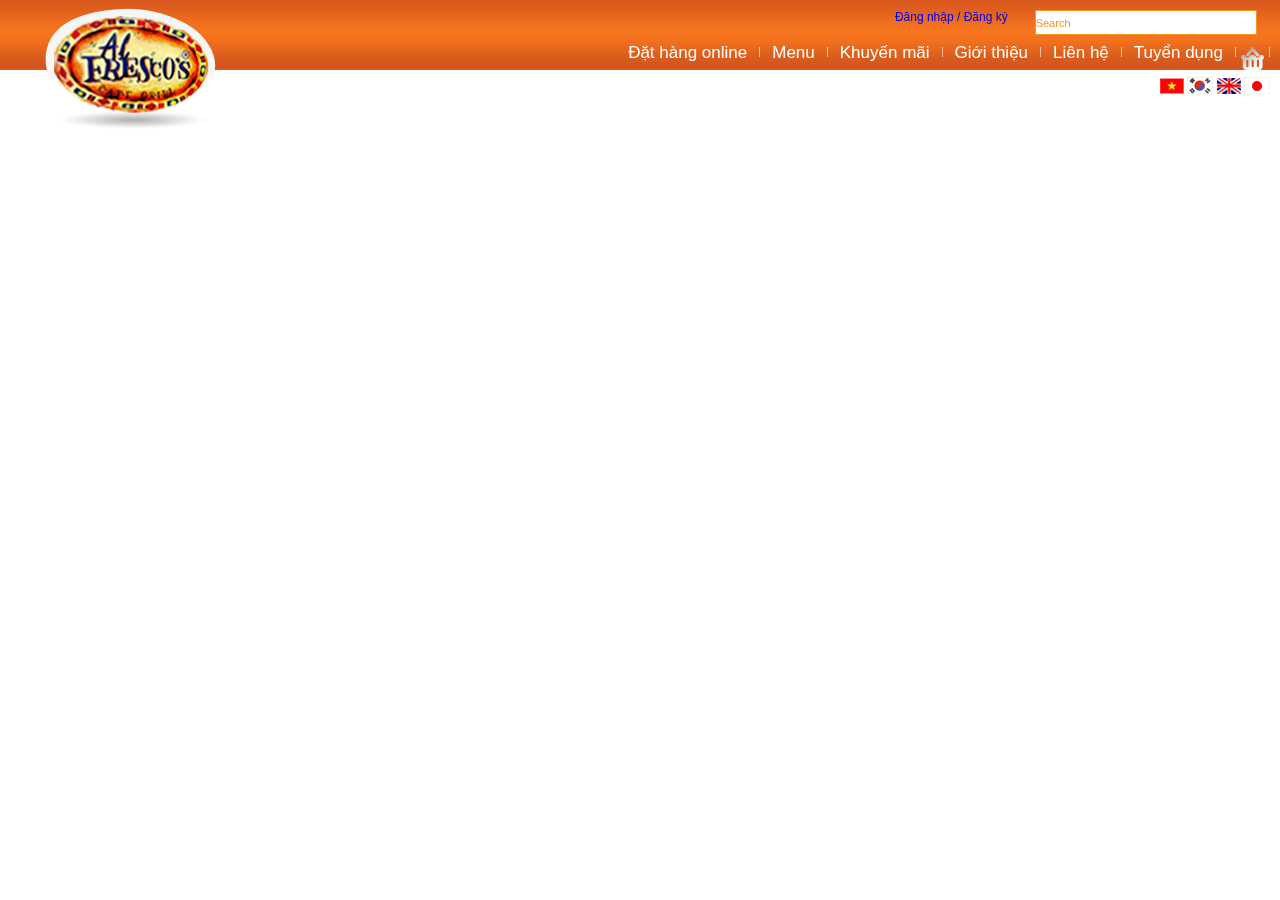
<file: index.html>
<!DOCTYPE html>
<html lang="en">
<head>
    <meta charset="UTF-8">
    <meta http-equiv="X-UA-Compatible" content="IE=edge">
    <meta name="viewport" content="width=device-width, initial-scale=1.0">
    <title>Trang web</title>
    <link rel="stylesheet" href="1.css">
</head>
<body>
    <section id="header"> 
        <div id="logo">
            <a href="#"><img src="images/logo.png" alt=""></a>
        </div>
        <div class="header-top">
            <div id="searchform" class="clearfix">
                <div class="item">
                    <a href="#">Đăng nhập / Đăng ký</a>

                </div>
                <!-- khung nhập nội dung tìm kiếm -->
                <div class="item">
                    <input class="search_textbox" type="text" value="Search">
                    <div class="seach_button">
                        <a href=""><img src="images/searchbtn.png" alt=""></a>
                    </div>
                </div>
            </div>
            <div id="menu" class="clearfix">
                <ul> 
                        <li><a href="#">Đặt hàng online</a></li>
                        <li><a href="#">Menu</a></li>
                        <li><a href="#">Khuyến mãi</a></li>
                        <li><a class="menu_active" href="#">Giới thiệu</a></li>
                        <li><a href="#">Liên hệ</a></li>
                        <li><a href="#">Tuyển dụng</a></li>
                        <li class="cartimg"><img src="images/cart.png" alt=""></li>
                </ul>
            </div>
            <div id="flag">
                <a href="#"><img src="images/vi.png" alt="VN" title="Vienamese"></a>
                <a href="#"><img src="images/kor.png" alt="Kr" title="Korean"></a>
                <a href="#"><img src="images/uk.png" alt="UK" title="English"></a>
                <a href="#"><img src="images/ja.png" alt="Jp" title="Japanese"></a>
            </div>
        </div>
    </section>
</body>
</html>
</file>
<file: 1.css>
* {
    margin: 0px;
    padding: 0px;
}
body {
    margin: 0 auto;
font-family: Arial;
    color: white;
}
ul li {
    list-style: none;
}
a {
    text-decoration: none;
}
#header {
    position: fixed;
    height: 70px;
    width: 100%;
    color: white;
    font-family: Arial;
    font-size: 9pt;
}
#logo {
    position: absolute;
    top: 8px;
    left: 45px;

}
.header-top {
    background-image: url(images/bg.png);
    background-repeat: repeat-x;
    height: 60px;
    padding: 10px 10px 0;
    text-align: right;
    
}
#searchform {
display: flex;
justify-content: flex-end;

}
#searchform .item {
    margin-left: -17px;
    padding: 0 10px;
    display: flex;
}
.clearfix {
    zoom: 1;
}
.clearfix::after {
    clear: both;
    content: ".";
    display: block;
    height: 0;
    line-height: 0;
    visibility: hidden;
}
#searchform #resgiter {
    line-height: 15px;


}
#searchform #resgiter a {
    color: white;
}
#searchform .search_textbox {
    border: 1px solid #f7941d;
    color: #f7941d;
    font-size: 11px;
    height: 23px;
    left: 24px;
    position: relative;
    width: 220px;

}
#searchform .search_button {
    background-color: #ffc3a5;
    height: 23px;
    position: relative;
    top: 1px;
}
#menu ul {
    display: flex;
    justify-content: flex-end;
    height: 20px;
    margin: 11px 0 0;
}
#menu ul li {
    border-right: 1px solid #ffbc9b;
    height: 10px;
    padding: 0 5px;
}
#menu ul li a {
    color: white;
    display: block;
    font-size: 17px;
    height: 23px;
    margin-top: -5px;
    padding: 1px 7px;
    
}
#menu ul li .cartimg {
    border-right: 0 none;
    margin: -5px 0 10px 0px;
    padding-bottom: 0;
    padding-top: 0;
    position: relative;

    }
#menu ul li a .menu-active {
    
    border: 1px solid #f9cfb6;
    border-radius: 5px;
    height: 15px;
}
#menu ul li a:active , #menu ul li a:hover {
    background-color: white;
    border-radius: 5px 5px 5px 5px;
    color: #e0611d;
    height: 15px;
    padding-bottom: 5px;
    background: none repeat scroll 0 0 #831d1d;
}
#flag {
    margin-top: 10px;
}
</file>
